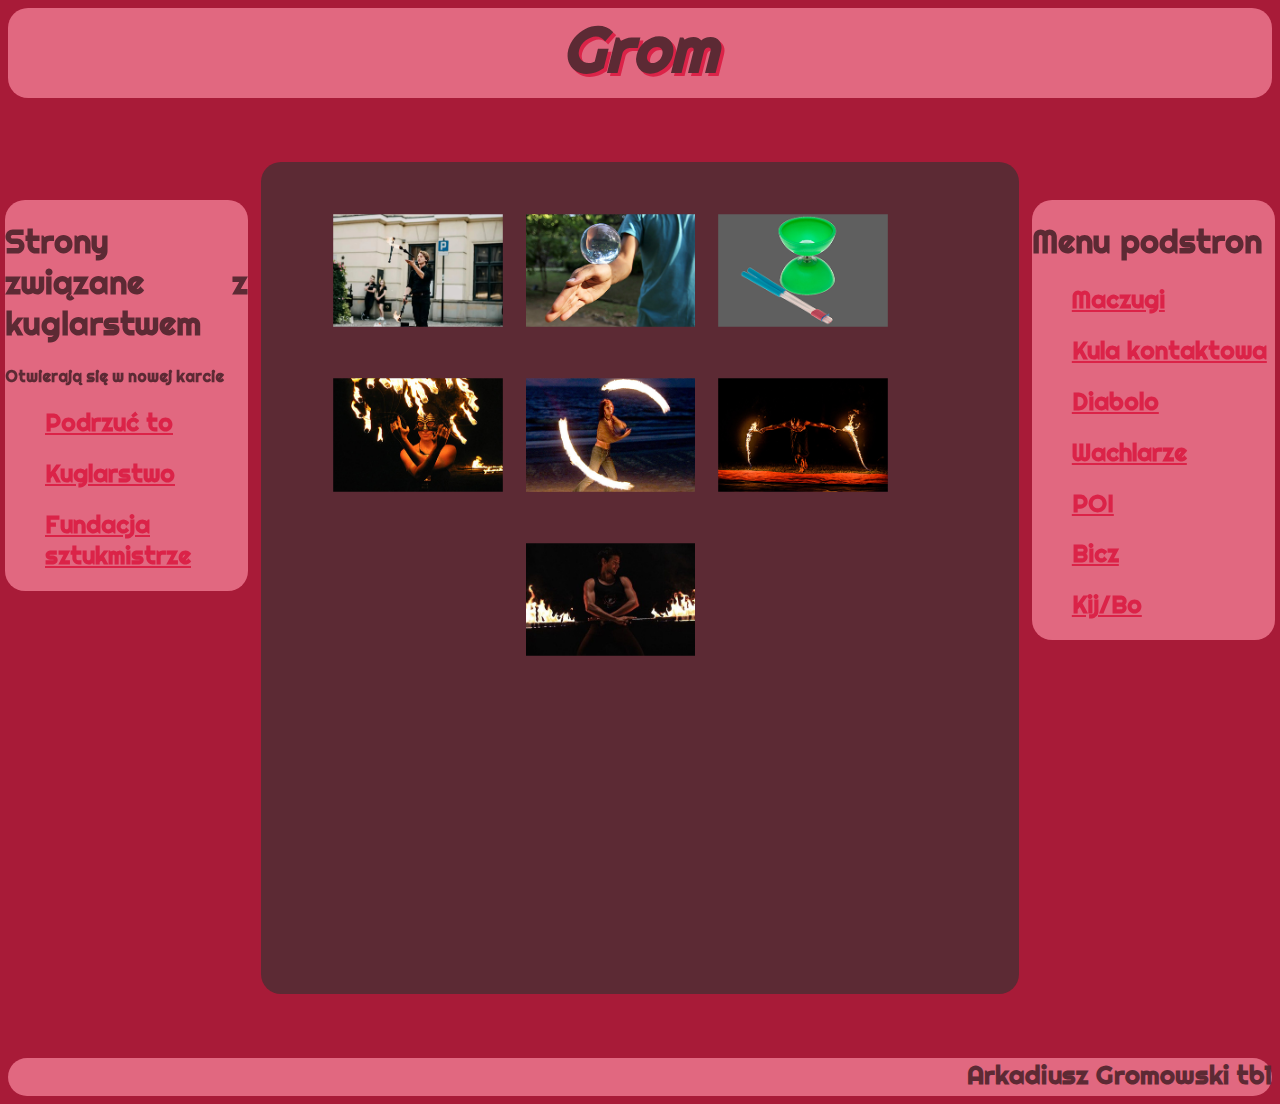
<file: index.html>
<!doctype html>
<html>
<head>
<meta charset="utf-8">
<title>7 wspaniałych rekwizytów cyrkowych</title>
<link rel="stylesheet" href="css/Style.css">
<link rel="stylesheet" href="css/lightbox.min.css">
<script src="js/lightbox-plus-jquery.min.js"></script>
<meta name="viewport" content="width=device-width, initial-scale=1.0">  
</head>

<body>
<div class="box">
<div class="logo">Grom</div>
<div class="hbreak"></div>
	<div class="menu1">
	<h1>Menu podstron</h1>
	<ul style="list-style-type: none">
	<li><a href="subpages/c.html"><h2>Maczugi</h2></a></li>
	<li><a href="subpages/b.html"><h2>Kula kontaktowa</h2></a></li>
	<li><a href="subpages/d.html"><h2>Diabolo</h2></a></li>
	<li><a href="subpages/f.html"><h2>Wachlarze</h2></a></li>
	<li><a href="subpages/p.html"><h2>POI</h2></a></li>
	<li><a href="subpages/w.html"><h2>Bicz</h2></a></li>
	<li><a href="subpages/s.html"><h2>Kij/Bo</h2></a></li>
	</ul>
	</div>
<div class="menu2">
	<h1>Strony związane z kuglarstwem</h1>
	<p>Otwierają się w nowej karcie</p>
	<ul style="list-style-type: none">
	<li><a href="https://podrzuc.to/" target="_blank"><h2>Podrzuć to</h2></a></li>
	<li><a href="https://sklep.kuglarstwo.pl/" target="_blank"><h2>Kuglarstwo</h2></a></li>
	<li><a href="https://sztukmistrze.pl/" target="_blank"><h2>Fundacja sztukmistrze</h2></a></li>
	</ul>
	</div>
<div class="lvbreak"></div>
<center><div class="content">
<div class="innercontent">
<div class="gallery">

<table>
		<tr>
			<td>
<a href="images/clubs.jpg" data-lightbox="mygallery" data-title="Maczugi"><img class="gal_img" src="images/clubs.jpg" alt="clubs"></a>
			</td>
			<td>
<a href="images/ball.jpg" data-lightbox="mygallery" data-title="Kula kontaktowa"><img class="gal_img" src="images/ball_sm.jpg" alt="ball"></a>
			</td>
			<td>
<a href="images/diabolo.jpg" data-lightbox="mygallery" data-title="Diabolo"><img class="gal_img" src="images/diabolo_sm.jpg" alt="diabolo"></a>
			</td>
		</tr>
		<tr>
			<td>
<a href="images/fan.jpg" data-lightbox="mygallery" data-title="Wachlarze"><img class="gal_img" src="images/fan_sm.jpg" alt="fan"></a>
			</td>
			<td>
<a href="images/poi.jpg" data-lightbox="mygallery" data-title="POI"><img class="gal_img" src="images/poi_sm.jpg" alt="poi"></a>
			</td>
			<td>
<a href="images/whip.jpg" data-lightbox="mygallery" data-title="Bicz"><img class="gal_img" src="images/whip_sm.jpg" alt="whip"></a>
			</td>
		</tr>
		<tr>
			<td>

			</td>
			<td>
<a id="last_img" href="images/staff.jpg" data-lightbox="mygallery" data-title="Kij/Bo"><img class="gal_img" src="images/staff_sm.jpg" alt="staff"></a>
			</td>
			<td>
			</td>
		</tr>
	</table>
<div class="menu_min">
	<table class="table_min">
	<tr>
	<td><a href="subpages/c.html">Maczugi</a></td>
	<td><a href="subpages/b.html">Kula kontaktowa</a></td>
	<td><a href="subpages/d.html">Diabolo</a></td>
	</tr>
	<tr>
	<td><a href="subpages/f.html">Wachlarze</a></td>
	<td><a href="subpages/p.html">POI</a></td>
	<td><a href="subpages/w.html">Bicz</a></td>
	</tr>
	<tr>
	<td></td>
	<td><a href="subpages/s.html">Kij/Bo</a></td>
	<td></td>
	</tr>
	</table>
</div>
</div>
</div>
</div></center>
<div class="rvbreak"></div>
<div class="hbreak"></div>
<div class="signature">Arkadiusz Gromowski tb1</div>
</div>
</body>
</html>
</file>
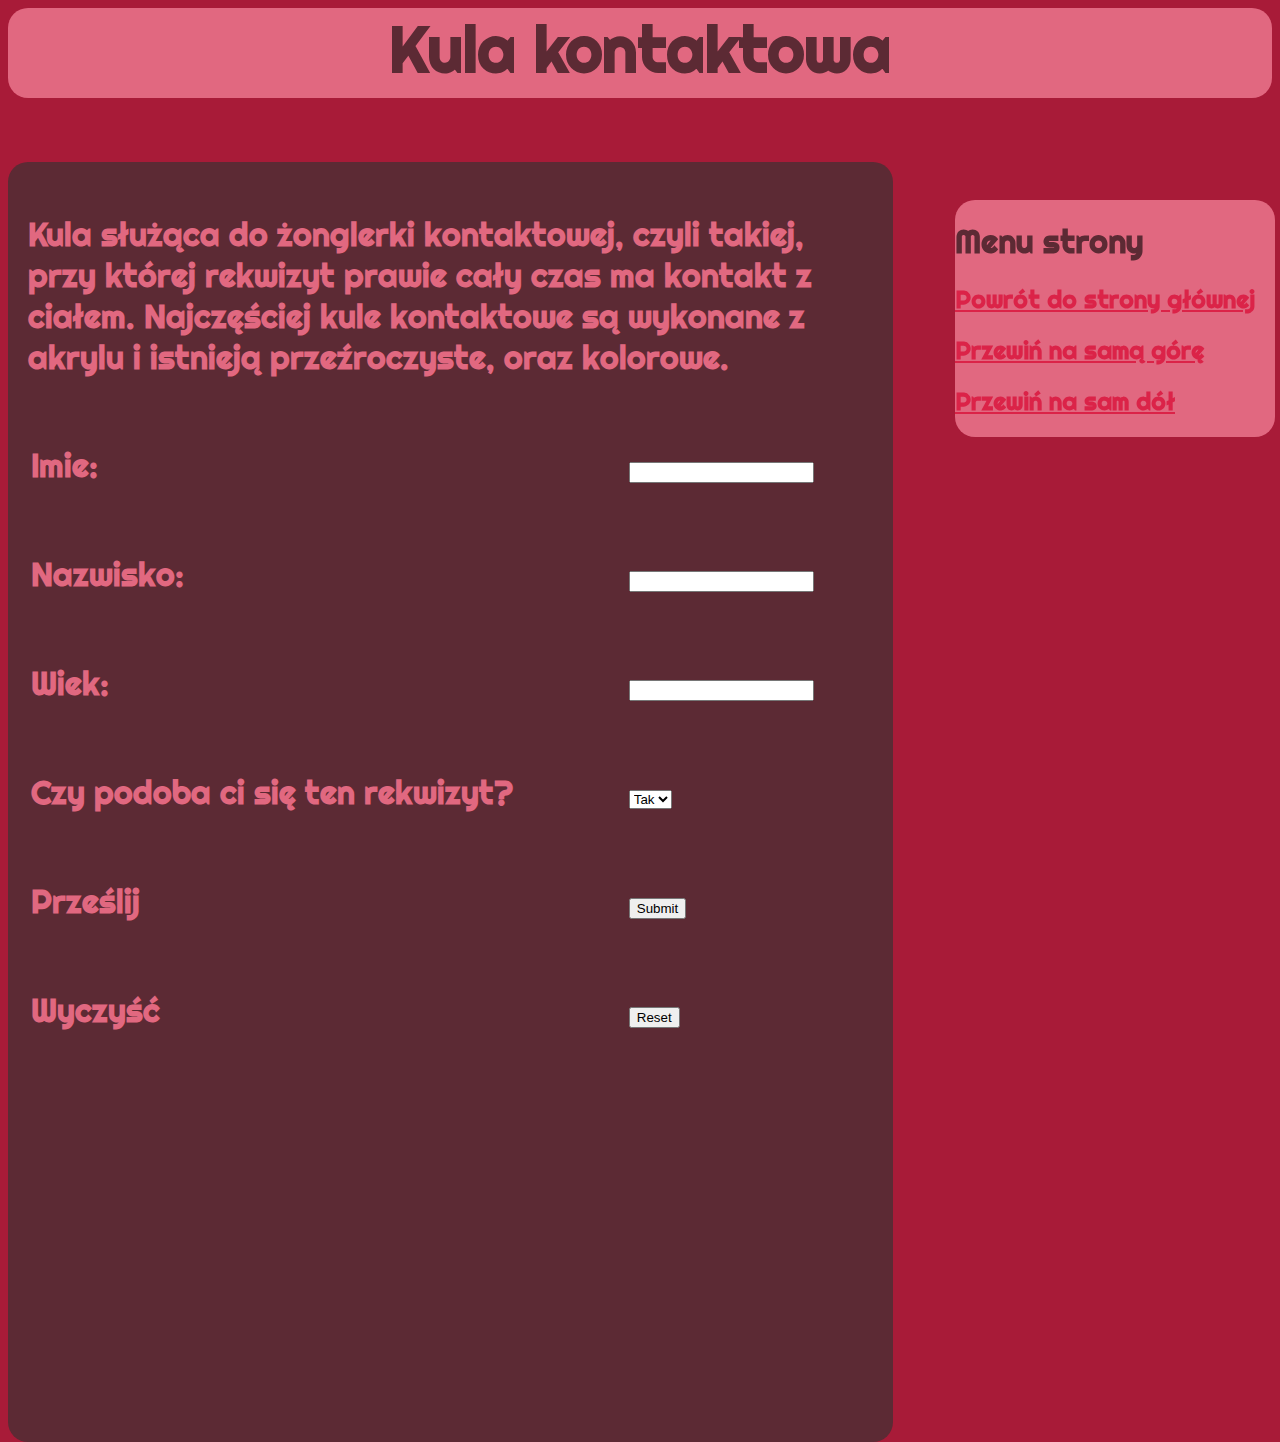
<file: subpages/b.html>
<!doctype html>
<html>
<head>
<meta charset="utf-8">
<title>Kula kontaktowa</title>
<link rel="stylesheet" href="../css/Style.css">
<link rel="stylesheet" href="../css/lightbox.min.css">
</head>

<body>
<div id="top" class="box">
<div class="title">Kula kontaktowa</div>
<div class="hbreak"></div>
<div class="sub_content">
<div class="sub_innercontent">
	<p>Kula służąca do żonglerki kontaktowej, czyli takiej, przy której rekwizyt prawie cały czas ma kontakt z ciałem. Najczęściej kule kontaktowe są wykonane z akrylu i istnieją przeźroczyste, oraz kolorowe.</p>
	<table>
		<form>
		<tr>
			<td>
			<label for="fname">Imie:</label>
			</td>
			<td>
			<p><input type="text" id="fname" name="fname"></p>
			</td>
		</tr>
		<tr>
			<td>
			<label for="lname">Nazwisko:</label>
			</td>
			<td>
			<p><input type="text" id="lname" name="lname"></p>
			</td>
		</tr>
		<tr>
			<td>
			<label for="age">Wiek:</label>
			</td>
			<td>
			<p><input type="number" id="age" name="age"></p>
			</td>
		</tr>
		<tr>
			<td>
			<label for="prop">Czy podoba ci się ten rekwizyt?</label>
			</td>
			<td>
			<p><select id="prop" name="prop">
			<option value="tak">Tak</option>
			<option value="nie">Nie</option>
			</select></p>
			</td>
		</tr>
		<tr>
			<td>
			<label for="Submit_ball">Prześlij</label>
			</td>
			<td>
			<p><input type="submit" id="submit_ball"></p>
			</td>
		</tr>
		<tr>
			<td>
			<label for="reset">Wyczyść</label>
			</td>
			<td>
			<p><input type="reset" id="reset"></p>
			</td>
		</tr>
		</form>
	</table>
<div class="back"><a href="../index.html">Powrót do strony głównej</a></div>
</div>
</div>
<div class="sub_menu">
<h1>Menu strony</h1>
<a href="../index.html"><h2>Powrót do strony głównej</h2></a>
<a href="#top"><h2>Przewiń na samą górę</h2></a>
<a href="#reset"><h2>Przewiń na sam dół</h2></a>
</div>
</div>
</body>
</html>
</file>
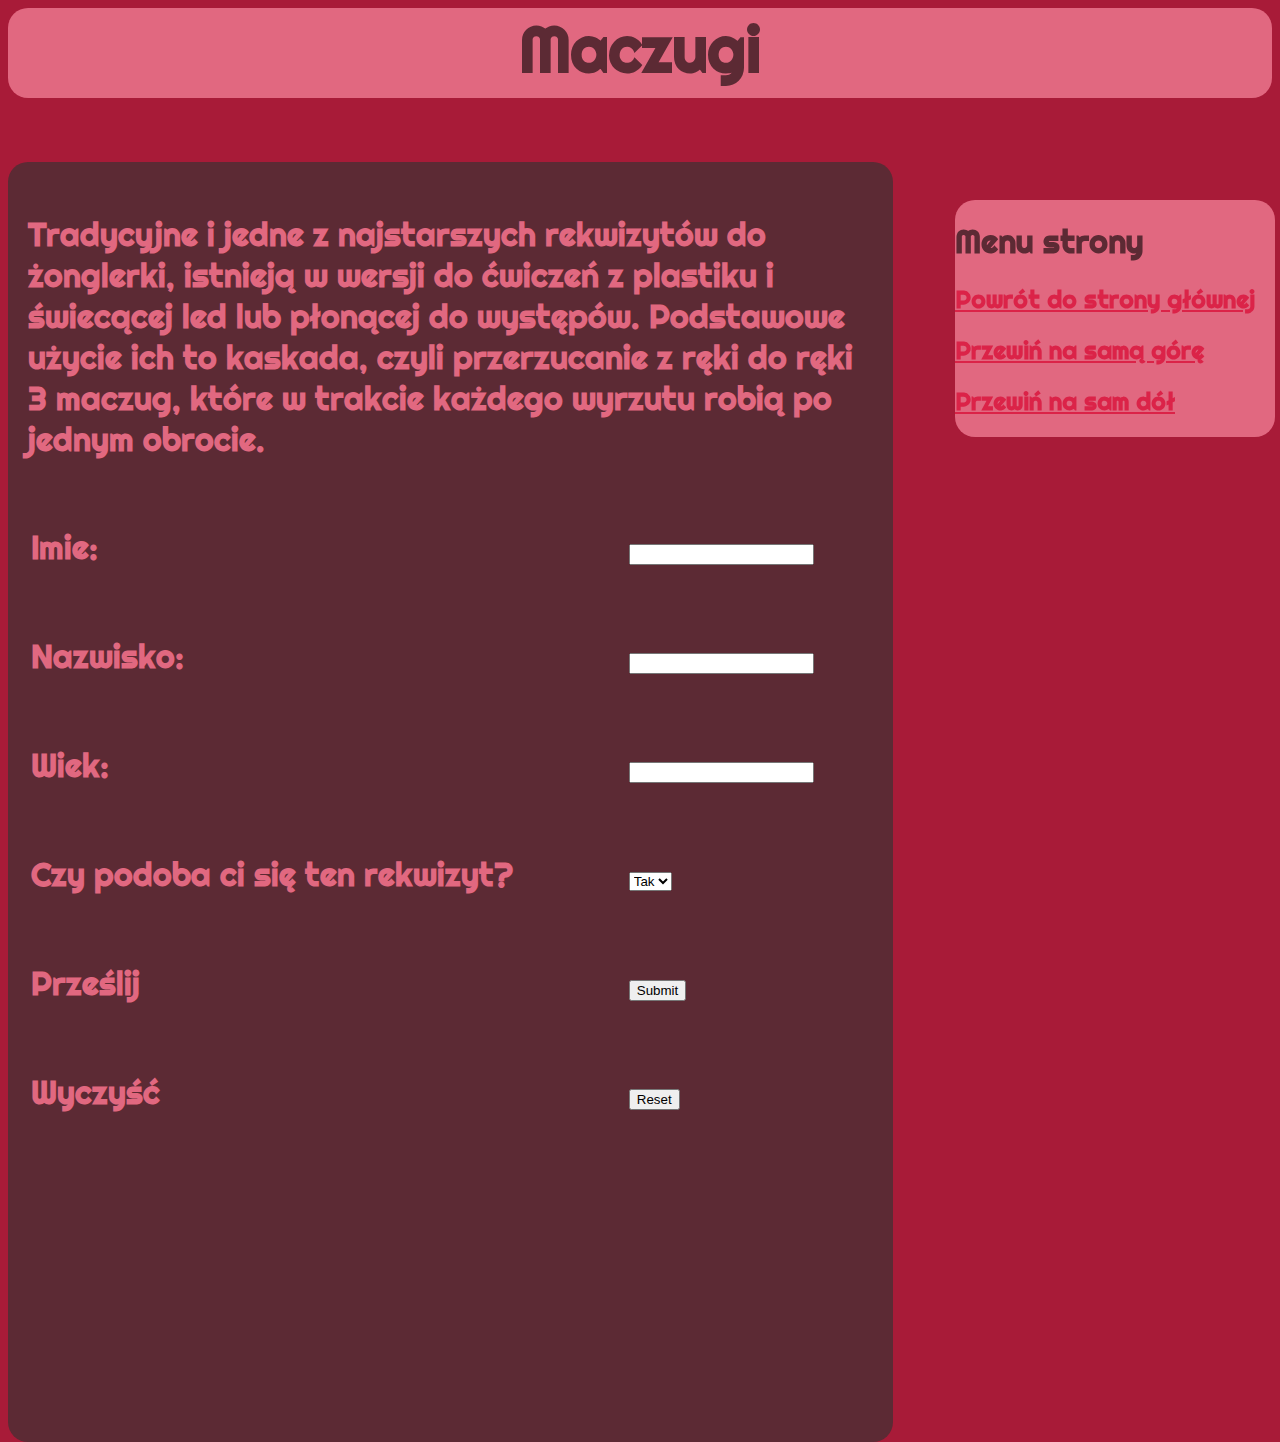
<file: subpages/c.html>
<!doctype html>
<html>
<head>
<meta charset="utf-8">
<title>Maczugi</title>
<link rel="stylesheet" href="../css/Style.css">
<link rel="stylesheet" href="../css/lightbox.min.css">
</head>

<body>
<div id="top" class="box">
<div class="title">Maczugi</div>
<div class="hbreak"></div>
<div class="sub_content">
<div class="sub_innercontent">
	<p>Tradycyjne i jedne z najstarszych rekwizytów do żonglerki, istnieją w wersji do ćwiczeń z plastiku i świecącej led lub płonącej do występów. Podstawowe użycie ich to kaskada, czyli przerzucanie z ręki do ręki 3 maczug, które w trakcie każdego wyrzutu robią po jednym obrocie.</p>
	<table>
		<form>
		<tr>
			<td>
			<label for="fname">Imie:</label>
			</td>
			<td>
			<p><input type="text" id="fname" name="fname"></p>
			</td>
		</tr>
		<tr>
			<td>
			<label for="lname">Nazwisko:</label>
			</td>
			<td>
			<p><input type="text" id="lname" name="lname"></p>
			</td>
		</tr>
		<tr>
			<td>
			<label for="age">Wiek:</label>
			</td>
			<td>
			<p><input type="number" id="age" name="age"></p>
			</td>
		</tr>
		<tr>
			<td>
			<label for="prop">Czy podoba ci się ten rekwizyt?</label>
			</td>
			<td>
			<p><select id="prop" name="prop">
			<option value="tak">Tak</option>
			<option value="nie">Nie</option>
			</select></p>
			</td>
		</tr>
		<tr>
			<td>
			<label for="Submit_clubs">Prześlij</label>
			</td>
			<td>
			<p><input type="submit" id="submit_clubs"></p>
			</td>
		</tr>
		<tr>
			<td>
			<label for="reset">Wyczyść</label>
			</td>
			<td>
			<p><input type="reset" id="reset"></p>
			</td>
		</tr>
		</form>
	</table>
<div class="back"><a href="../index.html">Powrót do strony głównej</a></div>
</div>
</div>
<div class="sub_menu">
<h1>Menu strony</h1>
<a href="../index.html"><h2>Powrót do strony głównej</h2></a>
<a href="#top"><h2>Przewiń na samą górę</h2></a>
<a href="#reset"><h2>Przewiń na sam dół</h2></a>
</div>
</div>
</body>
</html>
</file>
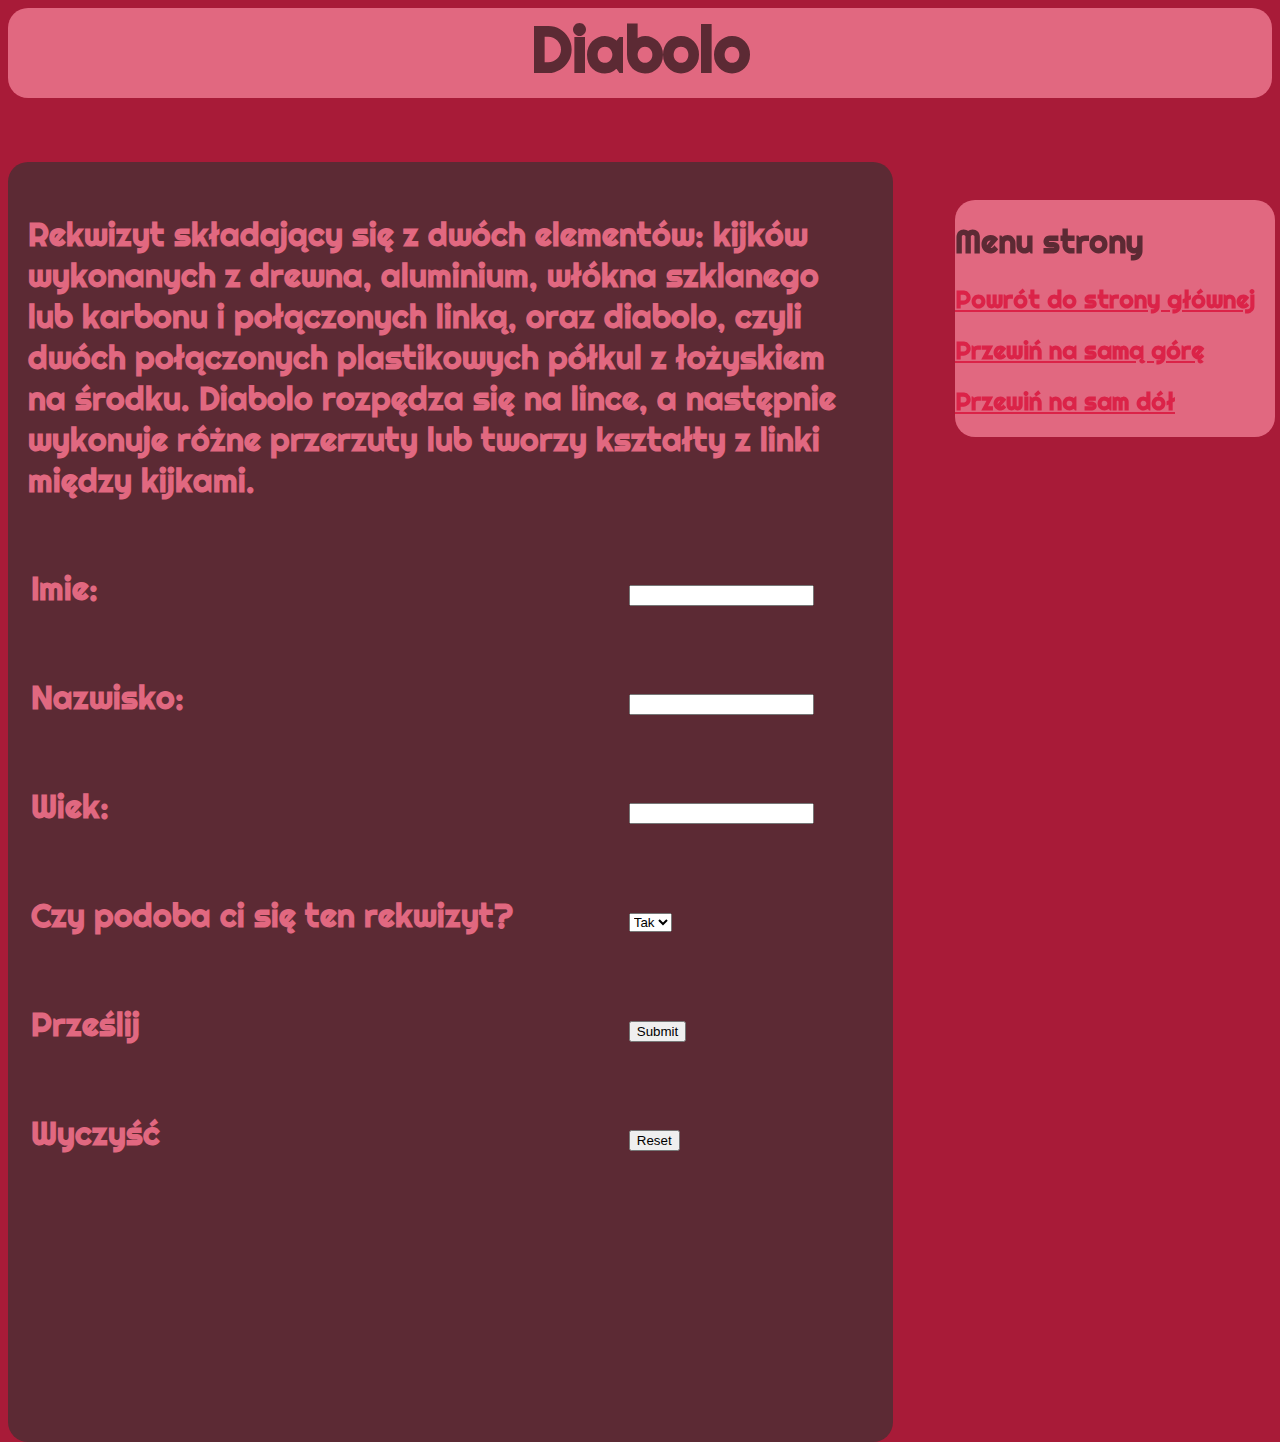
<file: subpages/d.html>
<!doctype html>
<html>
<head>
<meta charset="utf-8">
<title>Diabolo</title>
<link rel="stylesheet" href="../css/Style.css">
<link rel="stylesheet" href="../css/lightbox.min.css">
</head>

<body>
<div id="top" class="box">
<div class="title">Diabolo</div>
<div class="hbreak"></div>
<div class="sub_content">
<div class="sub_innercontent">
	<p>Rekwizyt składający się z dwóch elementów: kijków wykonanych z drewna, aluminium, włókna szklanego lub karbonu i połączonych linką, oraz diabolo, czyli dwóch połączonych plastikowych półkul z łożyskiem na środku. Diabolo rozpędza się na lince, a następnie wykonuje różne przerzuty lub tworzy kształty z linki między kijkami.</p>
	<table>
		<form>
		<tr>
			<td>
			<label for="fname">Imie:</label>
			</td>
			<td>
			<p><input type="text" id="fname" name="fname"></p>
			</td>
		</tr>
		<tr>
			<td>
			<label for="lname">Nazwisko:</label>
			</td>
			<td>
			<p><input type="text" id="lname" name="lname"></p>
			</td>
		</tr>
		<tr>
			<td>
			<label for="age">Wiek:</label>
			</td>
			<td>
			<p><input type="number" id="age" name="age"></p>
			</td>
		</tr>
		<tr>
			<td>
			<label for="prop">Czy podoba ci się ten rekwizyt?</label>
			</td>
			<td>
			<p><select id="prop" name="prop">
			<option value="tak">Tak</option>
			<option value="nie">Nie</option>
			</select></p>
			</td>
		</tr>
		<tr>
			<td>
			<label for="Submit_diabolo">Prześlij</label>
			</td>
			<td>
			<p><input type="submit" id="submit_diabolo"></p>
			</td>
		</tr>
		<tr>
			<td>
			<label for="reset">Wyczyść</label>
			</td>
			<td>
			<p><input type="reset" id="reset"></p>
			</td>
		</tr>
		</form>
	</table>
<div class="back"><a href="../index.html">Powrót do strony głównej</a></div>
</div>
</div>
<div class="sub_menu">
<h1>Menu strony</h1>
<a href="../index.html"><h2>Powrót do strony głównej</h2></a>
<a href="#top"><h2>Przewiń na samą górę</h2></a>
<a href="#reset"><h2>Przewiń na sam dół</h2></a>
</div>
</div>
</body>
</html>
</file>
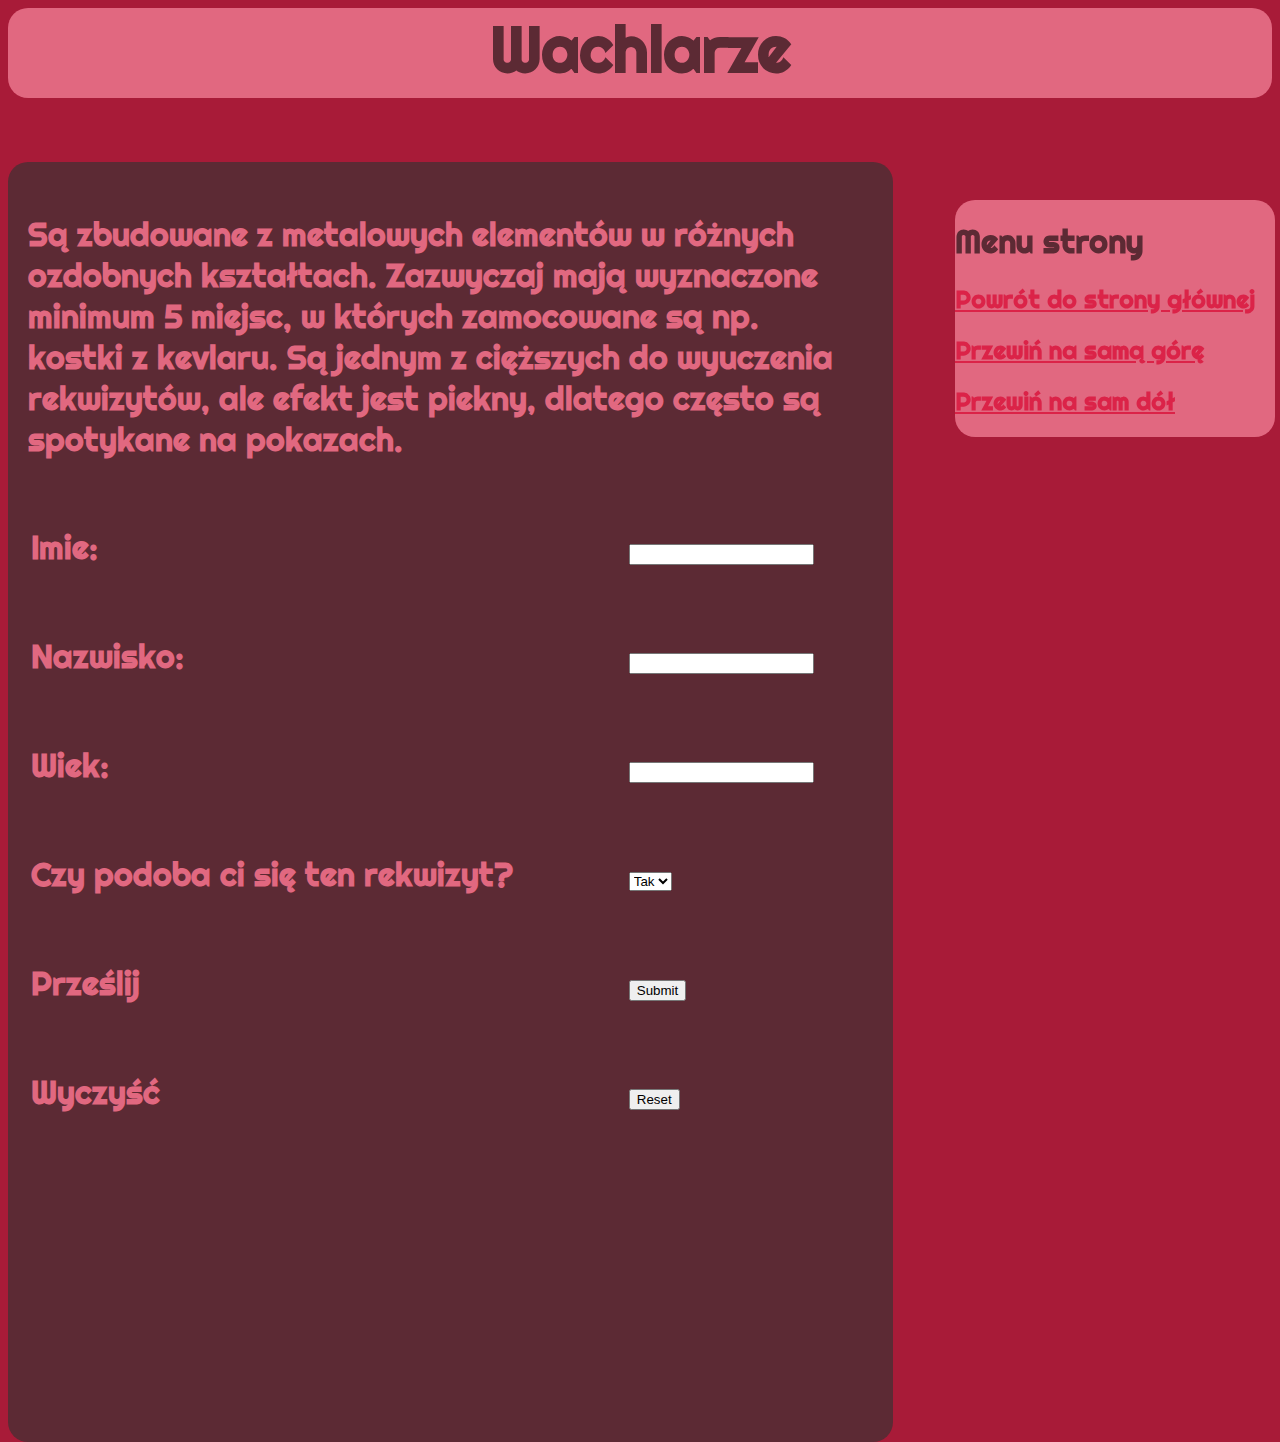
<file: subpages/f.html>
<!doctype html>
<html>
<head>
<meta charset="utf-8">
<title>Wachlarze</title>
<link rel="stylesheet" href="../css/Style.css">
<link rel="stylesheet" href="../css/lightbox.min.css">
</head>

<body>
<div id="top" class="box">
<div class="title">Wachlarze</div>
<div class="hbreak"></div>
<div class="sub_content">
<div class="sub_innercontent">
	<p>Są zbudowane z metalowych elementów w różnych ozdobnych kształtach. Zazwyczaj mają wyznaczone minimum 5 miejsc, w których zamocowane są np. kostki z kevlaru. Są jednym z cięższych do wyuczenia rekwizytów, ale efekt jest piekny, dlatego często są spotykane na pokazach.</p>
	<table>
		<form>
		<tr>
			<td>
			<label for="fname">Imie:</label>
			</td>
			<td>
			<p><input type="text" id="fname" name="fname"></p>
			</td>
		</tr>
		<tr>
			<td>
			<label for="lname">Nazwisko:</label>
			</td>
			<td>
			<p><input type="text" id="lname" name="lname"></p>
			</td>
		</tr>
		<tr>
			<td>
			<label for="age">Wiek:</label>
			</td>
			<td>
			<p><input type="number" id="age" name="age"></p>
			</td>
		</tr>
		<tr>
			<td>
			<label for="prop">Czy podoba ci się ten rekwizyt?</label>
			</td>
			<td>
			<p><select id="prop" name="prop">
			<option value="tak">Tak</option>
			<option value="nie">Nie</option>
			</select></p>
			</td>
		</tr>
		<tr>
			<td>
			<label for="Submit_fans">Prześlij</label>
			</td>
			<td>
			<p><input type="submit" id="submit_fans"></p>
			</td>
		</tr>
		<tr>
			<td>
			<label for="reset">Wyczyść</label>
			</td>
			<td>
			<p><input type="reset" id="reset"></p>
			</td>
		</tr>
		</form>
	</table>
<div class="back"><a href="../index.html">Powrót do strony głównej</a></div>
</div>
</div>
<div class="sub_menu">
<h1>Menu strony</h1>
<a href="../index.html"><h2>Powrót do strony głównej</h2></a>
<a href="#top"><h2>Przewiń na samą górę</h2></a>
<a href="#reset"><h2>Przewiń na sam dół</h2></a>
</div>
</div>
</body>
</html>
</file>
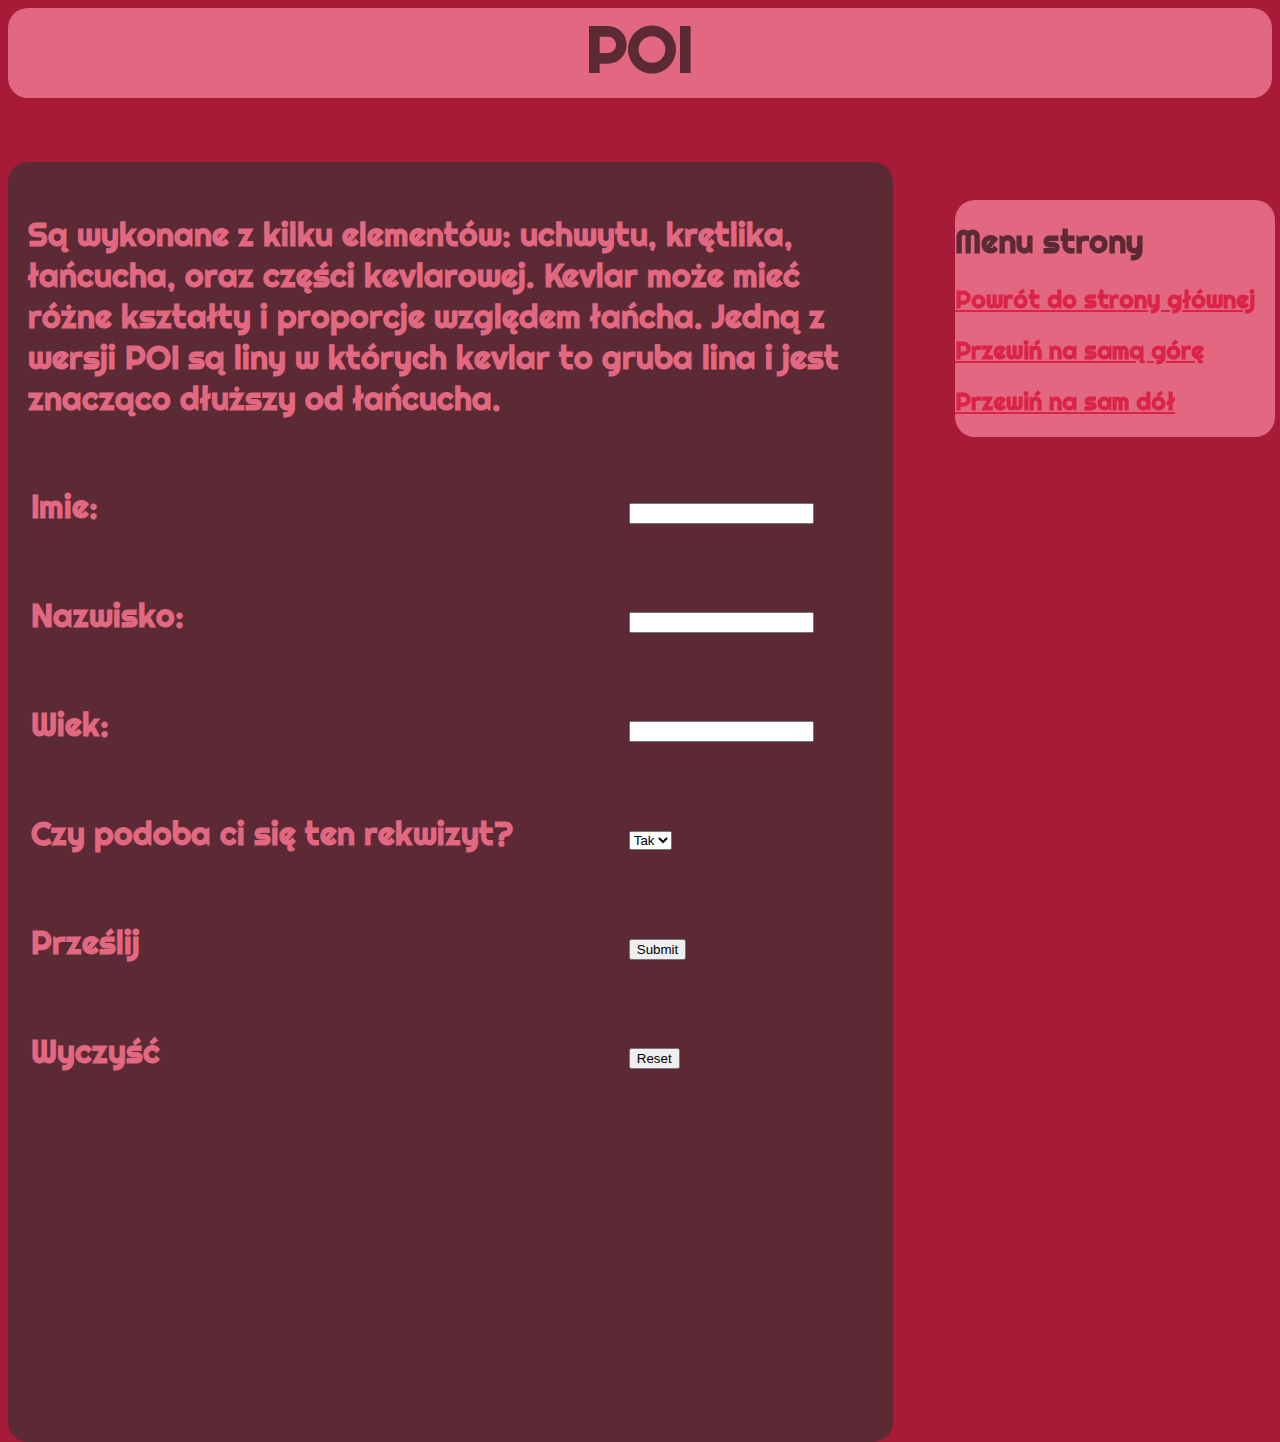
<file: subpages/p.html>
<!doctype html>
<html>
<head>
<meta charset="utf-8">
<title>POI</title>
<link rel="stylesheet" href="../css/Style.css">
<link rel="stylesheet" href="../css/lightbox.min.css">
</head>

<body>
<div id="top" class="box">
<div class="title">POI</div>
<div class="hbreak"></div>
<div class="sub_content">
<div class="sub_innercontent">
	<p>Są wykonane z kilku elementów: uchwytu, krętlika, łańcucha, oraz części kevlarowej. Kevlar może mieć różne kształty i proporcje względem łańcha. Jedną z wersji POI są liny w których kevlar to gruba lina i jest znacząco dłuższy od łańcucha.</p>
	<table>
		<form>
		<tr>
			<td>
			<label for="fname">Imie:</label>
			</td>
			<td>
			<p><input type="text" id="fname" name="fname"></p>
			</td>
		</tr>
		<tr>
			<td>
			<label for="lname">Nazwisko:</label>
			</td>
			<td>
			<p><input type="text" id="lname" name="lname"></p>
			</td>
		</tr>
		<tr>
			<td>
			<label for="age">Wiek:</label>
			</td>
			<td>
			<p><input type="number" id="age" name="age"></p>
			</td>
		</tr>
		<tr>
			<td>
			<label for="prop">Czy podoba ci się ten rekwizyt?</label>
			</td>
			<td>
			<p><select id="prop" name="prop">
			<option value="tak">Tak</option>
			<option value="nie">Nie</option>
			</select></p>
			</td>
		</tr>
		<tr>
			<td>
			<label for="Submit_POI">Prześlij</label>
			</td>
			<td>
			<p><input type="submit" id="submit_POI"></p>
			</td>
		</tr>
		<tr>
			<td>
			<label for="reset">Wyczyść</label>
			</td>
			<td>
			<p><input type="reset" id="reset"></p>
			</td>
		</tr>
		</form>
	</table>
<div class="back"><a href="../index.html">Powrót do strony głównej</a></div>
</div>
</div>
<div class="sub_menu">
<h1>Menu strony</h1>
<a href="../index.html"><h2>Powrót do strony głównej</h2></a>
<a href="#top"><h2>Przewiń na samą górę</h2></a>
<a href="#reset"><h2>Przewiń na sam dół</h2></a>
</div>
</div>
</body>
</html>
</file>
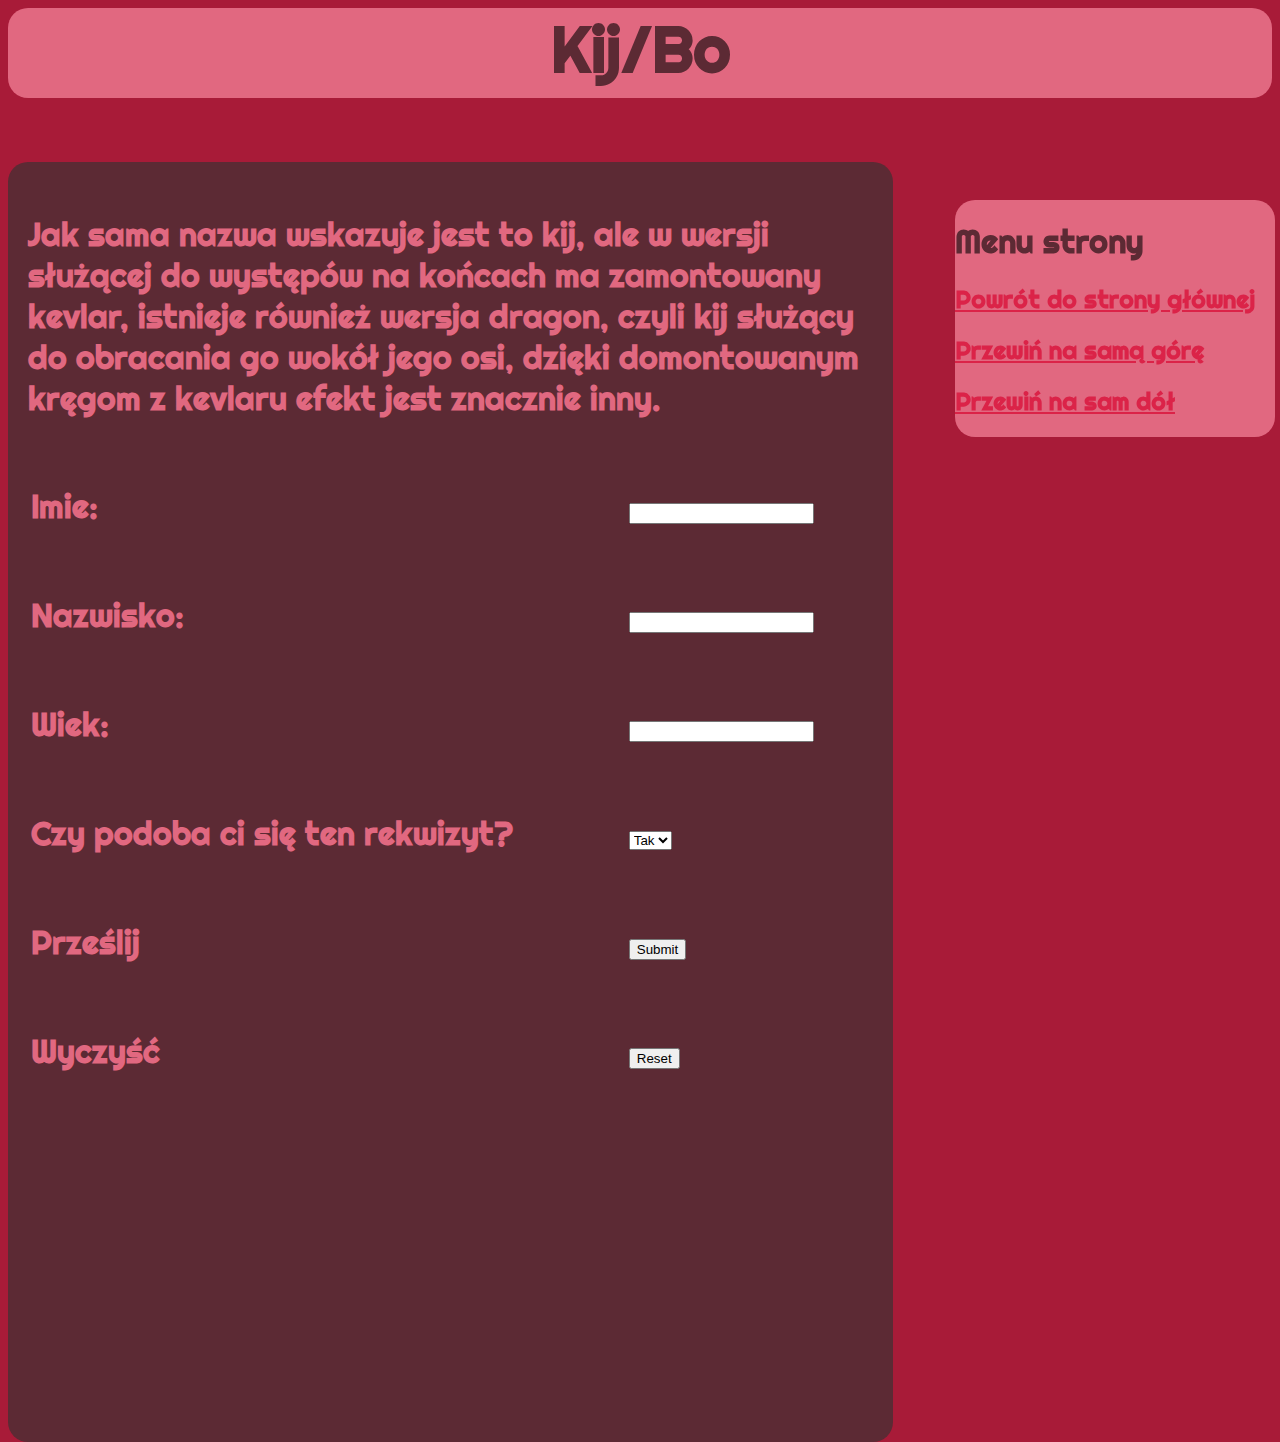
<file: subpages/s.html>
<!doctype html>
<html>
<head>
<meta charset="utf-8">
<title>Kij/Bo</title>
<link rel="stylesheet" href="../css/Style.css">
<link rel="stylesheet" href="../css/lightbox.min.css">
</head>

<body>
<div id="top" class="box">
<div class="title">Kij/Bo</div>
<div class="hbreak"></div>
<div class="sub_content">
<div class="sub_innercontent">
	<p>Jak sama nazwa wskazuje jest to kij, ale w wersji służącej do występów na końcach ma zamontowany kevlar, istnieje również wersja dragon, czyli kij służący do obracania go wokół jego osi, dzięki domontowanym kręgom z kevlaru efekt jest znacznie inny.</p>
	<table>
		<form>
		<tr>
			<td>
			<label for="fname">Imie:</label>
			</td>
			<td>
			<p><input type="text" id="fname" name="fname"></p>
			</td>
		</tr>
		<tr>
			<td>
			<label for="lname">Nazwisko:</label>
			</td>
			<td>
			<p><input type="text" id="lname" name="lname"></p>
			</td>
		</tr>
		<tr>
			<td>
			<label for="age">Wiek:</label>
			</td>
			<td>
			<p><input type="number" id="age" name="age"></p>
			</td>
		</tr>
		<tr>
			<td>
			<label for="prop">Czy podoba ci się ten rekwizyt?</label>
			</td>
			<td>
			<p><select id="prop" name="prop">
			<option value="tak">Tak</option>
			<option value="nie">Nie</option>
			</select></p>
			</td>
		</tr>
		<tr>
			<td>
			<label for="Submit_staff">Prześlij</label>
			</td>
			<td>
			<p><input type="submit" id="submit_staff"></p>
			</td>
		</tr>
		<tr>
			<td>
			<label for="reset">Wyczyść</label>
			</td>
			<td>
			<p><input type="reset" id="reset"></p>
			</td>
		</tr>
		</form>
	</table>
<div class="back"><a href="../index.html">Powrót do strony głównej</a></div>
</div>
</div>
<div class="sub_menu">
<h1>Menu strony</h1>
<a href="../index.html"><h2>Powrót do strony głównej</h2></a>
<a href="#top"><h2>Przewiń na samą górę</h2></a>
<a href="#reset"><h2>Przewiń na sam dół</h2></a>
</div>
</div>
</body>
</html>
</file>
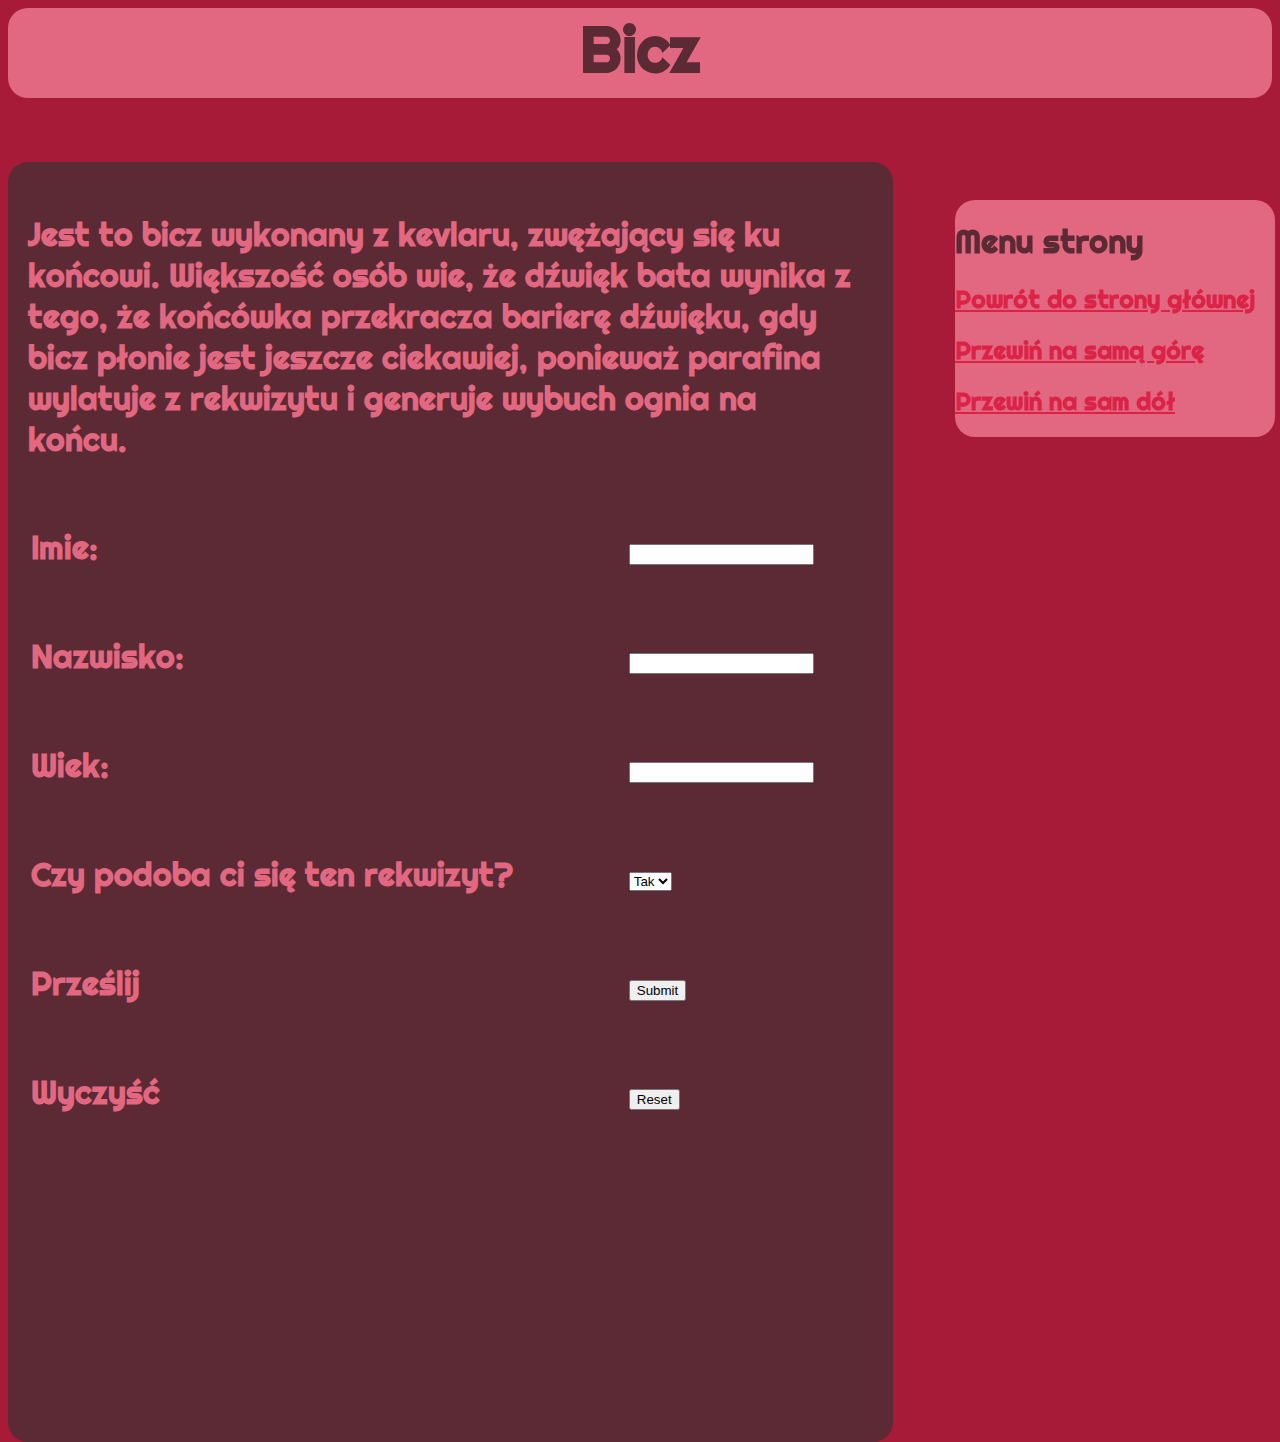
<file: subpages/w.html>
<!doctype html>
<html>
<head>
<meta charset="utf-8">
<title>Bicz</title>
<link rel="stylesheet" href="../css/Style.css">
<link rel="stylesheet" href="../css/lightbox.min.css">
</head>

<body>
<div id="top" class="box">
<div class="title">Bicz</div>
<div class="hbreak"></div>
<div class="sub_content">
<div class="sub_innercontent">
	<p>Jest to bicz wykonany z kevlaru, zwężający się ku końcowi. Większość osób wie, że dźwięk bata wynika z tego, że końcówka przekracza barierę dźwięku, gdy bicz płonie jest jeszcze ciekawiej, ponieważ parafina wylatuje z rekwizytu i generuje wybuch ognia na końcu.</p>
	<table>
		<form>
		<tr>
			<td>
			<label for="fname">Imie:</label>
			</td>
			<td>
			<p><input type="text" id="fname" name="fname"></p>
			</td>
		</tr>
		<tr>
			<td>
			<label for="lname">Nazwisko:</label>
			</td>
			<td>
			<p><input type="text" id="lname" name="lname"></p>
			</td>
		</tr>
		<tr>
			<td>
			<label for="age">Wiek:</label>
			</td>
			<td>
			<p><input type="number" id="age" name="age"></p>
			</td>
		</tr>
		<tr>
			<td>
			<label for="prop">Czy podoba ci się ten rekwizyt?</label>
			</td>
			<td>
			<p><select id="prop" name="prop">
			<option value="tak">Tak</option>
			<option value="nie">Nie</option>
			</select></p>
			</td>
		</tr>
		<tr>
			<td>
			<label for="Submit_whip">Prześlij</label>
			</td>
			<td>
			<p><input type="submit" id="submit_whip"></p>
			</td>
		</tr>
		<tr>
			<td>
			<label for="reset">Wyczyść</label>
			</td>
			<td>
			<p><input type="reset" id="reset"></p>
			</td>
		</tr>
		</form>
	</table>
<div class="back"><a href="../index.html">Powrót do strony głównej</a></div>
</div>
</div>
<div class="sub_menu">
<h1>Menu strony</h1>
<a href="../index.html"><h2>Powrót do strony głównej</h2></a>
<a href="#top"><h2>Przewiń na samą górę</h2></a>
<a href="#reset"><h2>Przewiń na sam dół</h2></a>
</div>
</div>
</body>
</html>
</file>
<file: css/Style.css>
@charset "utf-8";
/* CSS Document */

/*colors
#5C0F1E
#E16880
#DB2348
#5C2A34
#A81B38*/

@import url('https://fonts.googleapis.com/css2?family=Righteous&display=swap');
body{
	background-color: #A81B38;
	color: #5C2A34;
	font-family: 'Righteous', cursive;
	font-weight:700;
}
div{
	border-radius: 20px;
}
table{
	width: 100%;
	margin: auto;
}
a{
	color:#DB2348;
}
h2{
	padding: auto;
}
h3{
	margin:auto;
	padding:1.5vw;
	font-size:1.5vw;
}
.left{
	float:left;
}
.right{
	float:right;
}
.clear{
	clear:both;
}
.logo{
	width: 100%;
	height: 7vw;
	background-color: #E16880;
	font-size: 5vw;
	text-align: center;
	text-shadow: 3px 3px #DB2348;
	font-style: italic;
}
.title{
	width: 100%;
	height: 7vw;
	background-color: #E16880;
	text-align: center;
	font-size: 5vw;
}
.hbreak{
	clear:both;
	height:5vw;
	width: 100%;
	min-height:5px;
}
.lvbreak{
	height: 50vw;
	min-width:5px;
	width: 20%;
	float: left;
}
.rvbreak{
	height: 50vw;
	min-width:5px;
	width: 20%;
	float: right;
}
.menu1{
	background-color: #E16880;
	color: #5C2A34;
	position: fixed;
	top: 200px;
	right: 5px;
	width: 19%;
	text-align:justify;
}
.sub_menu{
	background-color: #E16880;
	color: #5C2A34;
	position: fixed;
	top: 200px;
	right: 5px;
	width: 25%;
	text-align:justify;
}
.menu2{
	background-color: #E16880;
	color: #5C2A34;
	position: fixed;
	top: 200px;
	left: 5px;
	width: 19%;
	text-align:justify;
}
.content{
	width: 60%;
	height: 65vw;
	font-size: 2.5vw;
	float: left;
	background-color: #5C2A34;
	color: #E16880;
	margin: auto;
}
.sub_content{
	width: 70%;
	height: 100vw;
	font-size: 2.5vw;
	float: left;
	background-color: #5C2A34;
	color: #E16880;
}
.innercontent{
	position:absolute;
	padding:20px;
	margin:auto;
	width: 50%;
}
.sub_innercontent{
	position:absolute;
	padding:20px;
	margin:auto;
	width: 65%;
}
.gallery{
	margin:10px 30px;
}
.gal_img{
	width: 90%;
	max-height: 250px;
	max-width: 375px;
	padding: 1.5vw;
	border-radius: 10px;
	transition: 0.5s;
}
.gal_img:hover{
	filter: grayscale(100%);
	transform: scale(1.1);
}
.table_min{
	border-spacing: 7px;
	font-size: 7.5pt;
}
.signature{
	clear: both;
	width: 100%;
	height: 3vw;
	background-color: #E16880;
	text-align: right;
	font-size: 2vw;
}
@media screen and (max-width:599px){
	.menu1, .menu2, .sub_menu,.rvbreak, .lvbreak, .hbreak, .title{
		display: none;
	}
	.content{
		width: 100%;
		height: 110vw;
		font-size: 30pt;
	}
	.table_min{
		font-size: 5vw;
	}
	.innercontent, .sub_innercontent{
		width: 90%;
	}
	.sub_content{
		width: 100%;
		height: 200vw;
		font-size: 5vw;
	}
	.signature{
		height: 20px;
		padding: 3px;
		font-size: 10pt;
	}
}
@media screen and (min-width: 600px) and (max-width: 1199px){
	.menu_min, .menu2, .sub_menu, .rvbreak, .lvbreak, .hbreak{
		display:none;
	}
	.content{
		width: 70%;
		height: 170vw;
	}
	.table_min{
		font-size: 5vw;
	}
	.innercontent{
		width: 60%;
	}
	.menu1{
		position:relative;
		float:right;
		top: 50px;
		right: 5px;
		width: 25%;
		font-size: 2vw;
	}
	.signature{
		height: 30px;
		padding: 3px;
		font-size:15pt; 
	}
	.sub_content{
		width: 100%;
		height: 190vw;
		font-size: 5vw;
	}
	.sub_innercontent{
		width: 90%;
	}
}
@media screen and (min-width:1200px){
	.back, .menu_min{
		display: none;
	}
}
</file>
